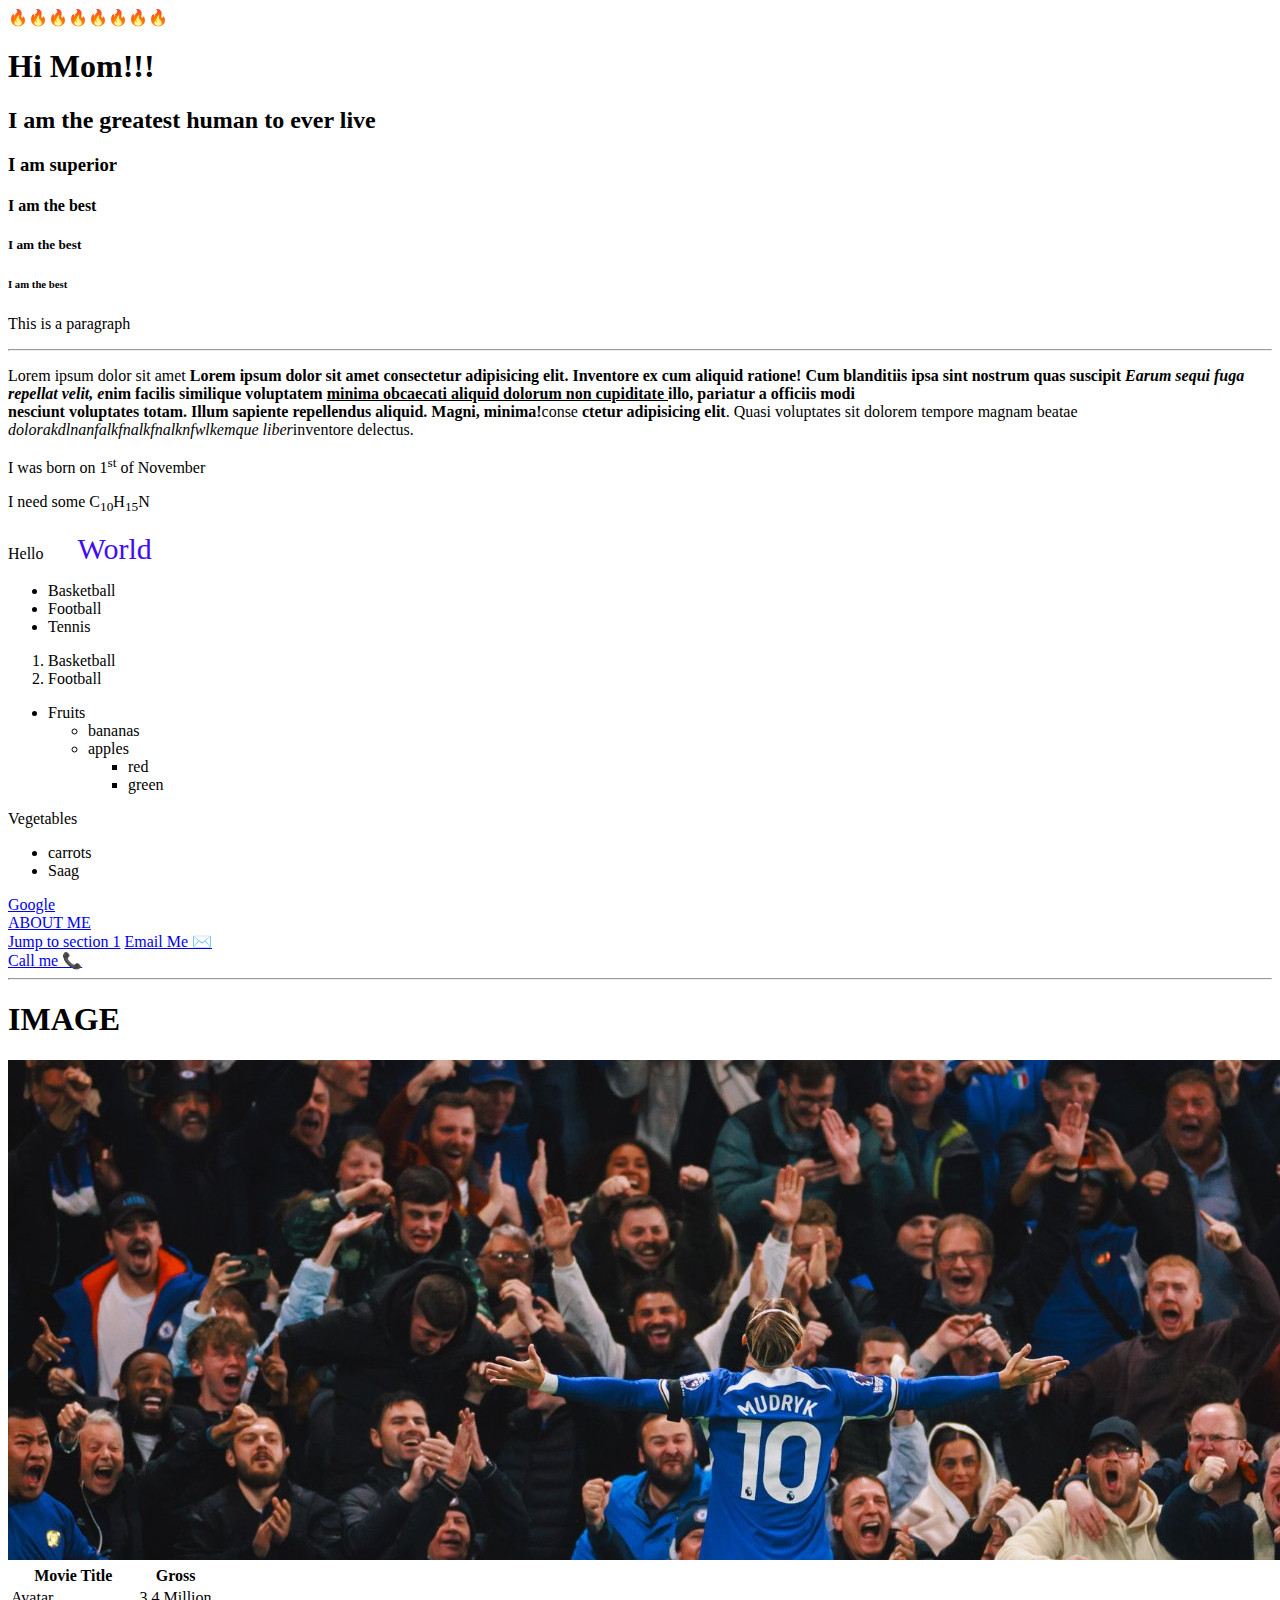
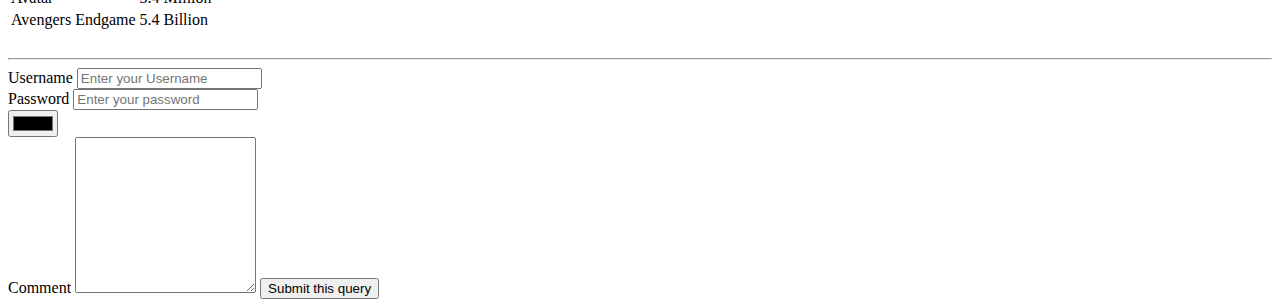
<file: index.html>
<!DOCTYPE html>
<html lang="en">
<head>
    <meta charset="UTF-8">
    <meta name="viewport" content="width=device-width, initial-scale=1.0">
    <meta name="description" content="this is a webpage for learning tutorial">
    <meta name="keyword" content="Football, Neymar Skill Highlights">
    <title>Tutorial 1</title>
</head>
<body>
    🔥🔥🔥🔥🔥🔥🔥🔥
    <!-- this is a comment -->
    <h1 id="section1">Hi Mom!!!</h1>
    <h2>I am the greatest human to ever live</h2>
    <h3>I am superior</h3>
    <h4>I am the best</h4>
    <h5>I am the best</h5>
    <h6>I am the best</h6>
    <p>This is a paragraph</p>
    <hr>
    <p>Lorem ipsum dolor sit amet <strong>Lorem ipsum dolor sit amet consectetur adipisicing elit. Inventore ex cum aliquid ratione! Cum blanditiis ipsa sint nostrum quas suscipit <em> Earum sequi fuga repellat velit, e</em>nim facilis similique voluptatem <u>minima obcaecati aliquid dolorum non cupiditate </u>illo, pariatur a officiis modi
        <br> nesciunt voluptates totam. Illum sapiente repellendus aliquid. Magni, minima!</strong>conse <b>ctetur adipisicing elit</b>. Quasi voluptates sit dolorem tempore magnam beatae 
    <i> dolorakdlnanfalkfnalkfnalknfwlkemque liber</i>inventore delectus.</p>
    <p>I was born on 1<sup>st</sup> of November</p>
    <p>I need some C<sub>10</sub>H<sub>15</sub>N</p>
    <p>Hello <span style="color: rgb(66, 13, 241); margin-left: 30px; font-size: 30px;";>World</span></p>
    <!-- lists -->
    <ul>
        <li>Basketball</li>
        <li>Football</li>
        <li>Tennis</li>       
    </ul>

    <ol>
        <li>Basketball</li>
        <li>Football</li>
    </ol>
    <!-- nesting -->
    <ul>
        <li>Fruits
            <ul>
                <li>bananas</li>
                <li>apples
                    <ul>
                        <li>red</li>
                        <li>green</li>
                    </ul>
                </li>
            </ul>
            </ul>
        </li>
        <li>Vegetables
            <ul>
                <li>carrots</li>
                <li>Saag</li>
            </ul>
        </li>
    </ul>
    <!-- links -->
    <a href="https://www.google.com" target=" ">Google</a>
    <br>
    <a href="aboutme.html" target="_blank">ABOUT ME</a>
    <br>
    <a href="#section1">Jump to section 1</a>
    <a href="mailto:sangeetraut29@gmail.com">Email Me ✉️</a>
    <br>
    <a href="tel:+977 9841986115">Call me 📞</a>
    <hr>
    <h1>IMAGE</h1>
    <img src="1500x500.jpg" alt="mudryk"/>
    <!--tables-->
    <table>
        <thead>
        <tr>
            <th>Movie Title</th>
            <th>Gross</th>
        </tr>
        </thead>
        <tbody>
        <tr>
            <td>Avatar</td>
            <td>3.4 Million</td>
        </tr>
        <tr>
            <td>Avengers Endgame</td>
            <td>5.4 Billion</td>
        </tr>
    </tbody>
    </table>
    <br>
    <hr>
    <!--Forms-->
    <form action="https://google.com/search" method="get">
        <label for="Username">Username</label>
        <input name="q" type="text" placeholder="Enter your Username" id="Username">
        <br>
        <label for="password">Password</label>
        <input type="password" placeholder="Enter your password " id="password">
        <br>
        <input type="color" name="" id="">
        <br>
        <label for="comment">Comment</label>
        <textarea name="textarea" id="" cols="20" rows="10"></textarea>
        <button type="submit">Submit this query</button>
    </form>
</body>
</html>
</file>
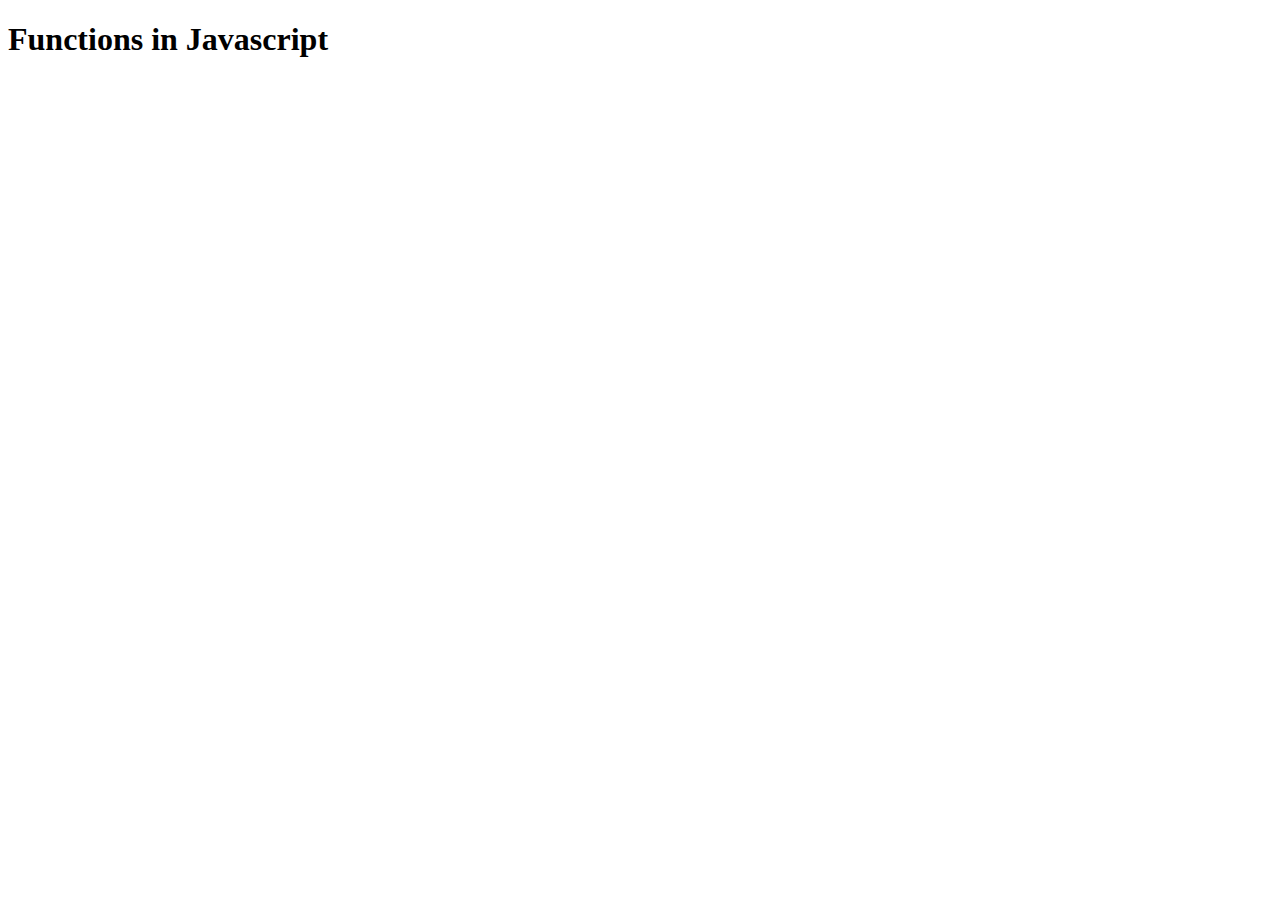
<file: Week_4/index.html>
<!DOCTYPE html>
<html lang="en">
<head>
    <meta charset="UTF-8">
    <meta name="viewport" content="width=device-width, initial-scale=1.0">
    <title>Week 4</title>
</head>
<body>
    <h1>Functions in Javascript</h1>
    <script src="app.js"></script>
    <script src="workshop.js"></script>
</body>
</html>
</file>
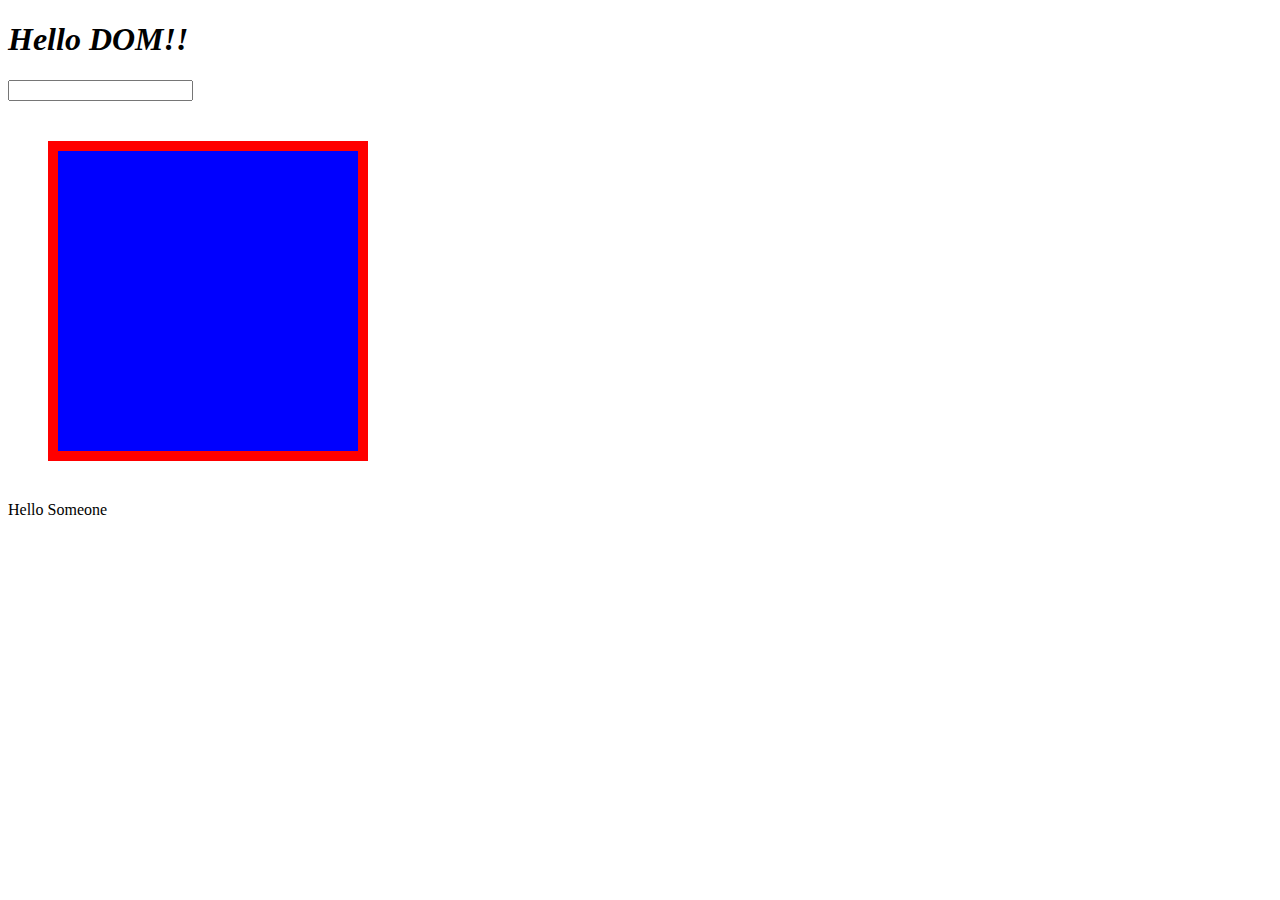
<file: Week_5/index.html>
<!DOCTYPE html>
<html lang="en">
<head>
    <meta charset="UTF-8">
    <meta name="viewport" content="width=device-width, initial-scale=1.0">
    <title>Week_5_Tutorial</title>
    <style>
        #box {
            width: 300px;
            height: 300px;
            border: 1px solid black;
            background-color: antiquewhite;
        }

        .box2
        {
            width: 500px;
            height: 500px;
            border: 20px solid greenyellow;
            background-color: aquamarine;
        }
    </style>
</head>
<body>
    <h1 id="SaN">Some Heading</h1>

<form> 
    <input type="text" id="userInput">
</form>

    <div id="box"></div>
<p></p>
    
    <script src="script.js"></script>
</body>
</html>
</file>
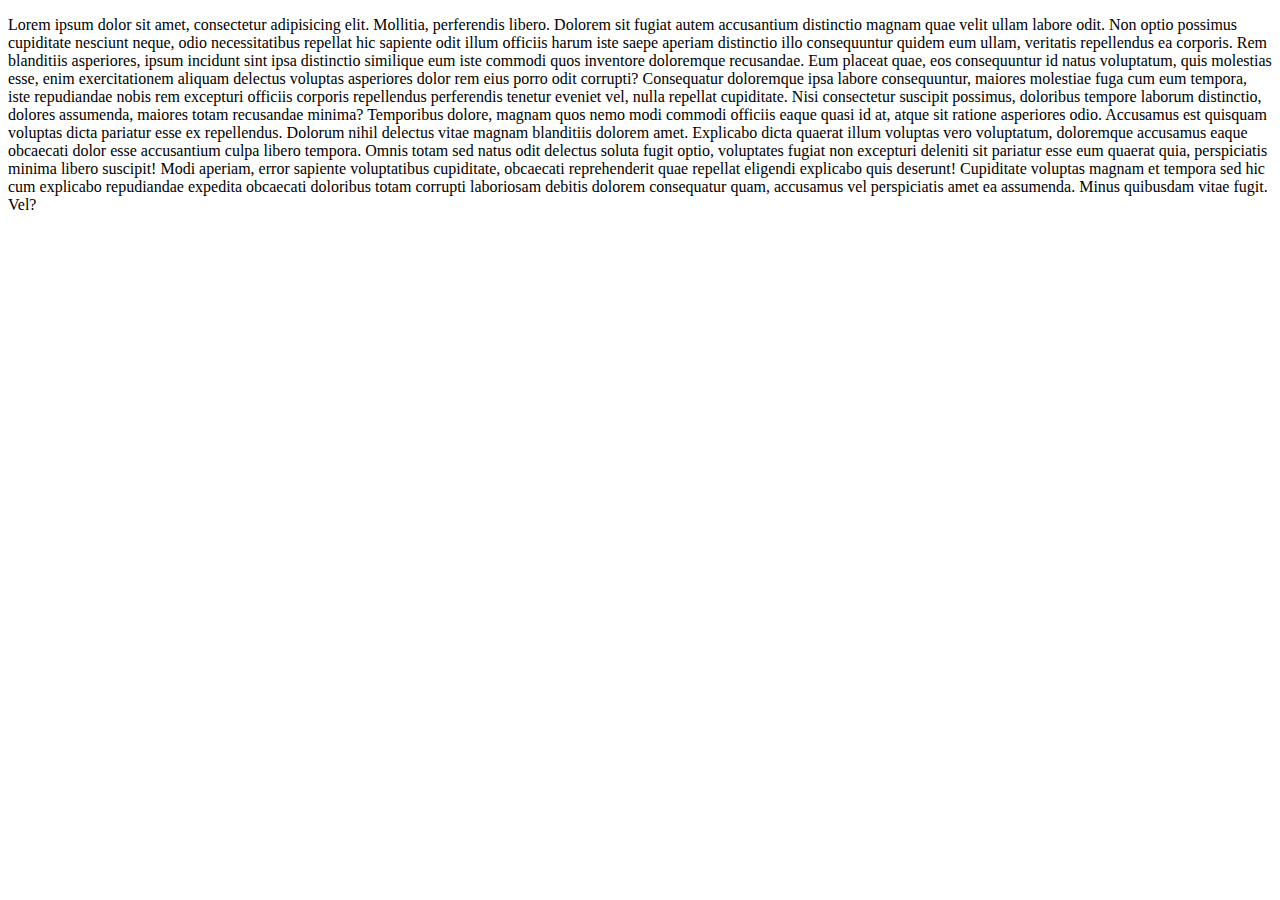
<file: aboutme.html>
<!DOCTYPE html>
<html lang="en">
<head>
    <meta charset="UTF-8">
    <meta name="viewport" content="width=device-width, initial-scale=1.0">
    <title>About Me</title>
</head>
<body>
    <p>Lorem ipsum dolor sit amet, consectetur adipisicing elit. Mollitia, perferendis libero. Dolorem sit fugiat autem accusantium distinctio magnam quae velit ullam labore odit. Non optio possimus cupiditate nesciunt neque, odio necessitatibus repellat hic sapiente odit illum officiis harum iste saepe aperiam distinctio illo consequuntur quidem eum ullam, veritatis repellendus ea corporis. Rem blanditiis asperiores, ipsum incidunt sint ipsa distinctio similique eum iste commodi quos inventore doloremque recusandae. Eum placeat quae, eos consequuntur id natus voluptatum, quis molestias esse, enim exercitationem aliquam delectus voluptas asperiores dolor rem eius porro odit corrupti? Consequatur doloremque ipsa labore consequuntur, maiores molestiae fuga cum eum tempora, iste repudiandae nobis rem excepturi officiis corporis repellendus perferendis tenetur eveniet vel, nulla repellat cupiditate. Nisi consectetur suscipit possimus, doloribus tempore laborum distinctio, dolores assumenda, maiores totam recusandae minima? Temporibus dolore, magnam quos nemo modi commodi officiis eaque quasi id at, atque sit ratione asperiores odio. Accusamus est quisquam voluptas dicta pariatur esse ex repellendus. Dolorum nihil delectus vitae magnam blanditiis dolorem amet. Explicabo dicta quaerat illum voluptas vero voluptatum, doloremque accusamus eaque obcaecati dolor esse accusantium culpa libero tempora. Omnis totam sed natus odit delectus soluta fugit optio, voluptates fugiat non excepturi deleniti sit pariatur esse eum quaerat quia, perspiciatis minima libero suscipit! Modi aperiam, error sapiente voluptatibus cupiditate, obcaecati reprehenderit quae repellat eligendi explicabo quis deserunt! Cupiditate voluptas magnam et tempora sed hic cum explicabo repudiandae expedita obcaecati doloribus totam corrupti laboriosam debitis dolorem consequatur quam, accusamus vel perspiciatis amet ea assumenda. Minus quibusdam vitae fugit. Vel?</p>
</body>
</html>
</file>
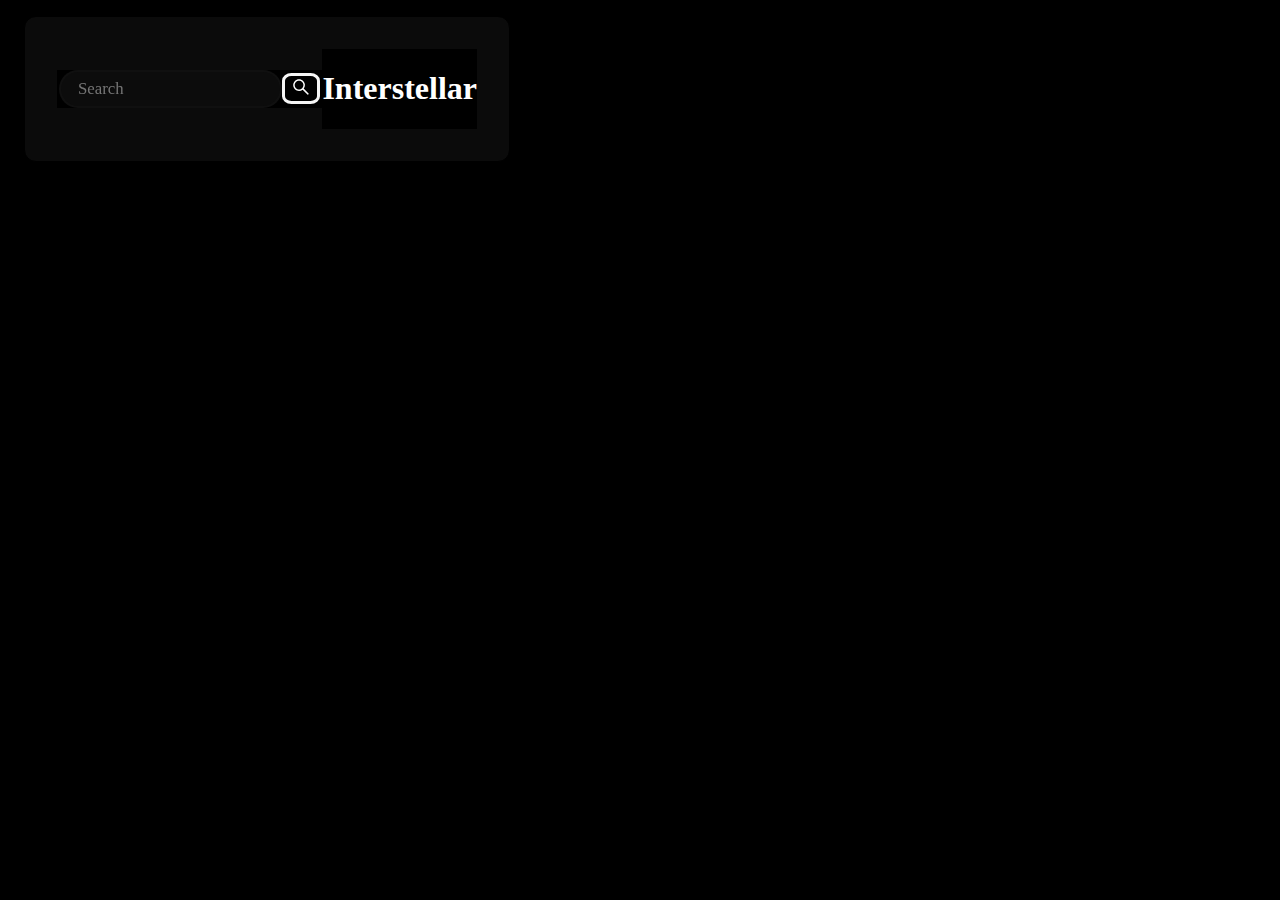
<file: Movie_App/movie.html>
<!DOCTYPE html>
<html lang="en">
<head>
    <meta charset="UTF-8">
    <meta name="viewport" content="width=device-width, initial-scale=1.0">
    <title>Movie-App</title>
    <link rel="icon" href="icons8-movie-48.png">
     <link rel="stylesheet" href="style.css"> 
</head>
<body>
    <div class="card loading">
        <div class="search">
          <input type="text" class="search-bar" placeholder="Search" />
          <button>
            <svg
              stroke="currentColor"
              fill="currentColor"
              stroke-width="0"
              viewBox="0 0 1024 1024"
              height="1.5em"
              width="1.5em"
              xmlns="http://www.w3.org/2000/svg"
            >
              <path
                d="M909.6 854.5L649.9 594.8C690.2 542.7 712 479 712 412c0-80.2-31.3-155.4-87.9-212.1-56.6-56.7-132-87.9-212.1-87.9s-155.5 31.3-212.1 87.9C143.2 256.5 112 331.8 112 412c0 80.1 31.3 155.5 87.9 212.1C256.5 680.8 331.8 712 412 712c67 0 130.6-21.8 182.7-62l259.7 259.6a8.2 8.2 0 0 0 11.6 0l43.6-43.5a8.2 8.2 0 0 0 0-11.6zM570.4 570.4C528 612.7 471.8 636 412 636s-116-23.3-158.4-65.6C211.3 528 188 471.8 188 412s23.3-116.1 65.6-158.4C296 211.3 352.2 188 412 188s116.1 23.2 158.4 65.6S636 352.2 636 412s-23.3 116.1-65.6 158.4z"
              ></path>
            </svg>
          </button>
        </div>
        <div class="Movie">
          <h1 class="movie-title">Interstellar</h1>
        </div>
      </div>
</body>
</html>
</file>
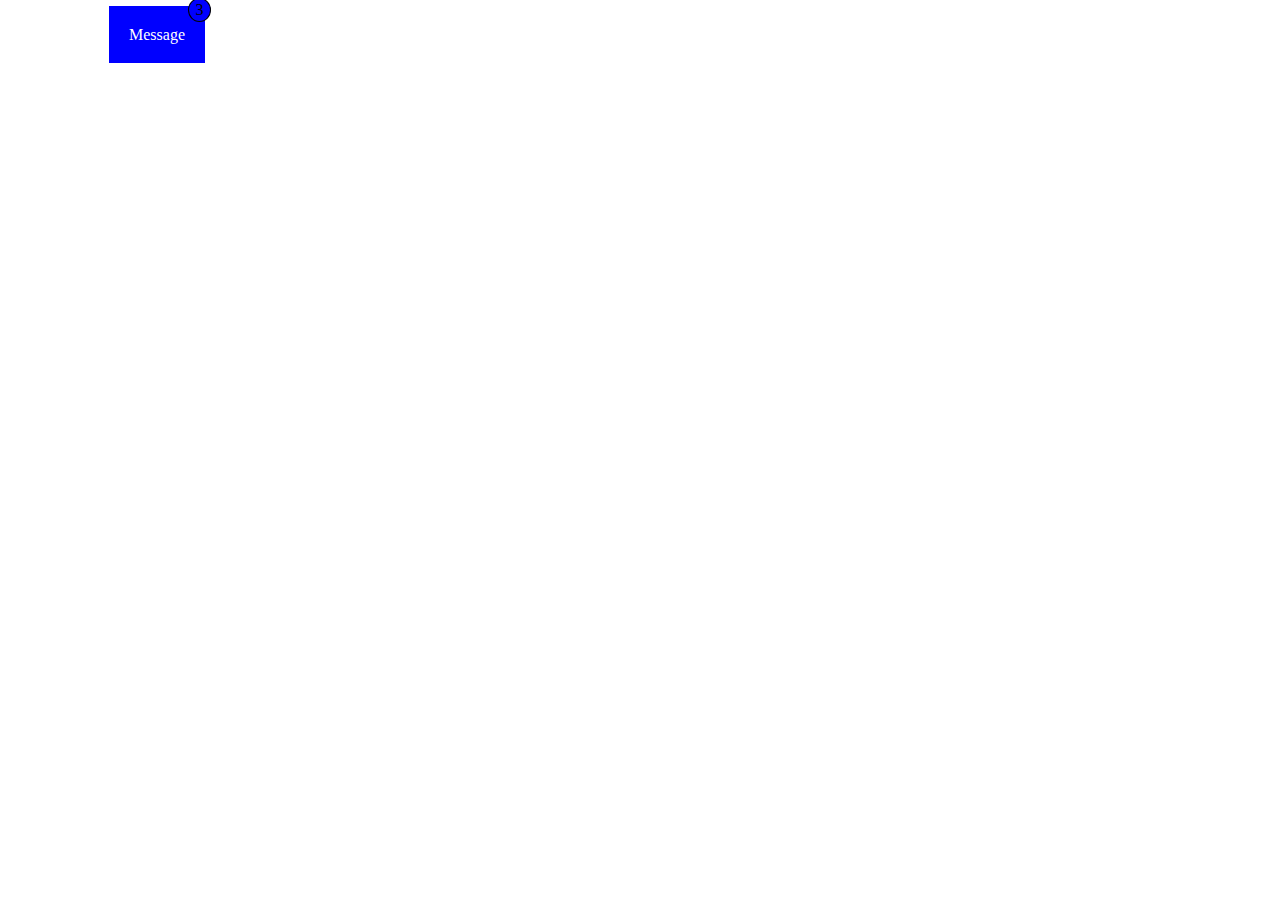
<file: week-2/workshop.html>
<!DOCTYPE html>
<html lang="en">
<head>
    <meta charset="UTF-8">
    <meta name="viewport" content="width=device-width, initial-scale=1.0">
    <title>Week2</title>
    <style>
        /*
        .btn{
            padding: 10px;
            margin: 15px;
        }
        .btn-primary
        {
            background-color: aqua;
            color: black;
        }


        .box
        {
            background-color: blue;
            width: 300px;
            height: 300px;
            display: inline-block;
        }

        .special{
            background-color: black;
            position: absolute;
            top: 40px;
            left: 50px;
        }
*/

.btn
{
    border: 1px solid white;
    background-color: blue;
    color: white;
    text-decoration: none;
    padding: 20px 20px;
    margin-left: 100px;
    position: relative;
    margin-top: 100px;
}
.badge{
    position: absolute;
    top: -8px;
    right: -6px;
    padding: 2px 6.5px;
    color: black;
    background-color: blue;
    border-radius: 50%;
    border: 1px solid black;
}
    </style>
</head>
<!-- <body>
    <h2>Button Styles using css</h2>
    <button class="btn btn-primary">Click Me</button>
    <hr>
    <button class="btn btn-secondary">Submit Form</button>
    <hr>
    <br>


    <div class="box"></div>
    <div class="box special"></div>
    <div class="box"></div> -->
<br>
    <a href="#" class="btn">
        Message
        <span class="badge">3</span>
    </a>











</body>
</html>
</file>
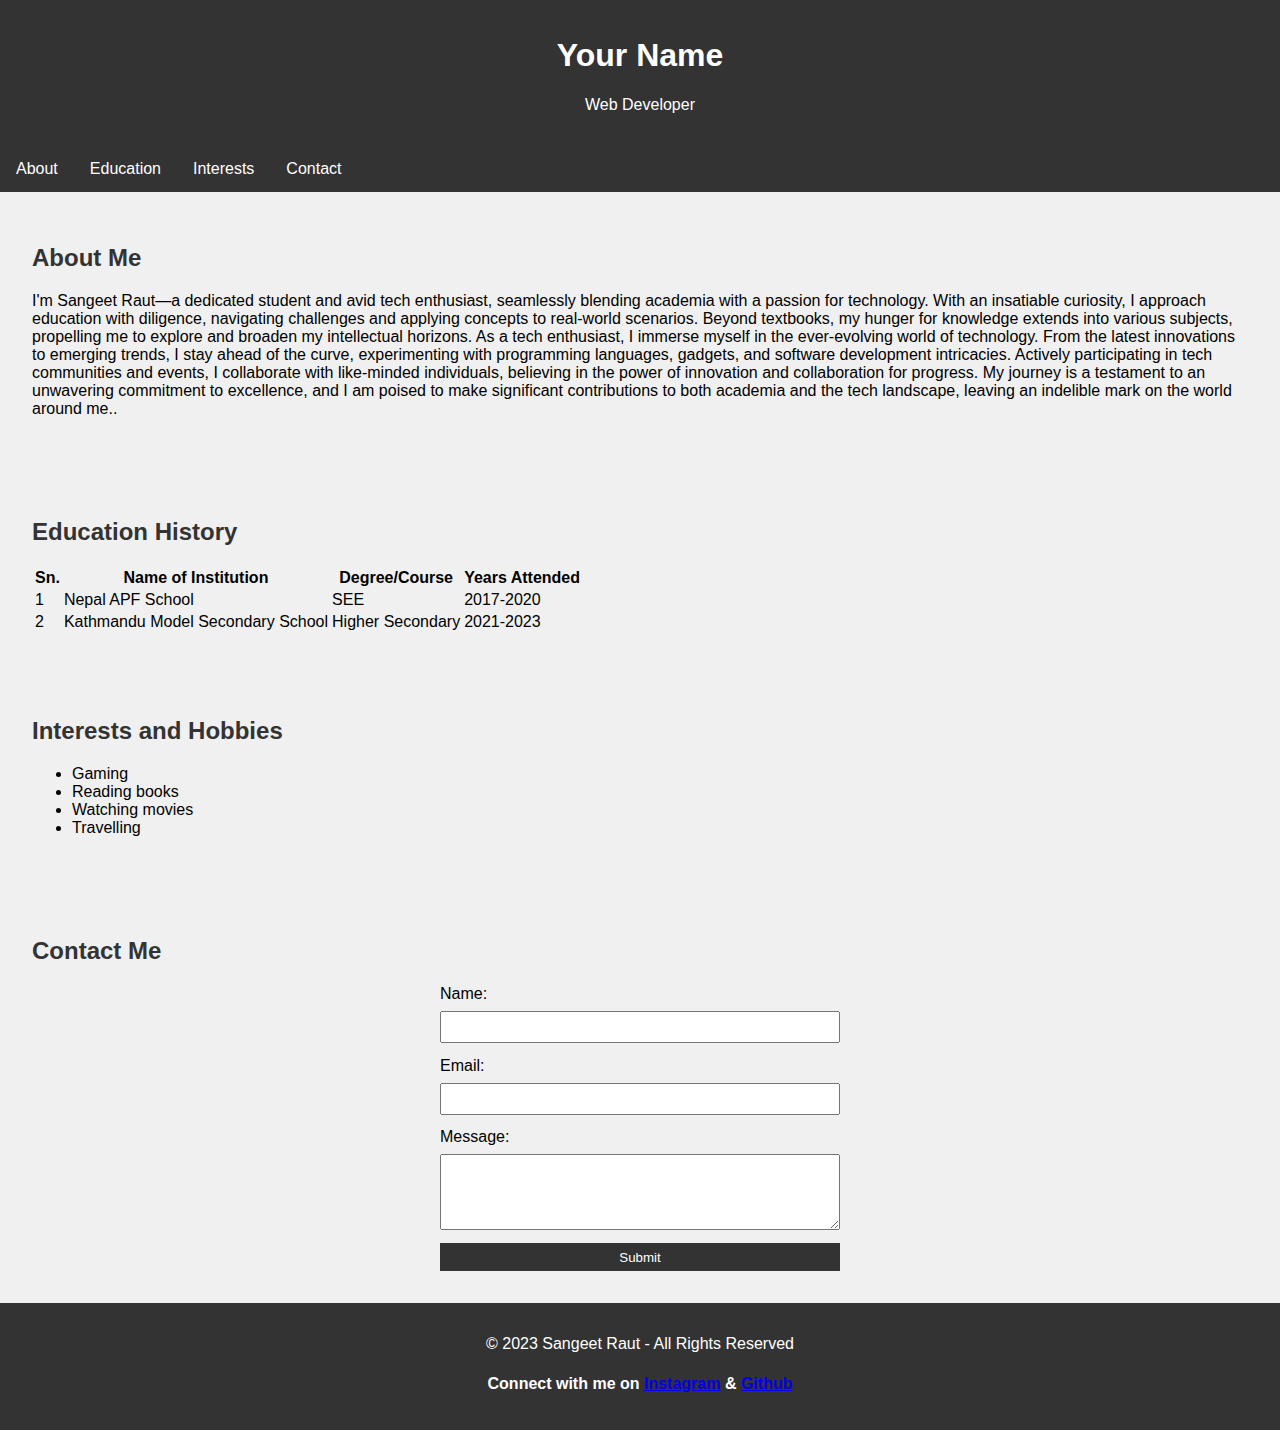
<file: Workshop_Week1/Workshop.html>
<!DOCTYPE html>
<html lang="en">
<head>
    <meta charset="UTF-8">
    <meta name="viewport" content="width=device-width, initial-scale=1.0">
    <title>Sangeet - Portfolio</title>
    <link rel="stylesheet" href="styles.css">
</head>
<body>

    <header>
        <h1>Your Name</h1>
        <p>Web Developer</p>
    </header>

    <nav>
        <a href="#about">About</a>
        <a href="#education">Education</a>
        <a href="#interests">Interests</a>
        <a href="#contact">Contact</a>
        <div class="menu-icon">
            <a href="javascript:void(0);" onclick="toggleNav()">☰ Menu</a>
        </div>
    </nav>

    <section id="about">
        <h2>About Me</h2>
        <p>I'm Sangeet Raut—a dedicated student and avid tech enthusiast, seamlessly blending academia with a passion for technology. With an insatiable curiosity, I approach education with diligence, navigating challenges and applying concepts to real-world scenarios. Beyond textbooks, my hunger for knowledge extends into various subjects, propelling me to explore and broaden my intellectual horizons.

            As a tech enthusiast, I immerse myself in the ever-evolving world of technology. From the latest innovations to emerging trends, I stay ahead of the curve, experimenting with programming languages, gadgets, and software development intricacies. Actively participating in tech communities and events, I collaborate with like-minded individuals, believing in the power of innovation and collaboration for progress.
            
            My journey is a testament to an unwavering commitment to excellence, and I am poised to make significant contributions to both academia and the tech landscape, leaving an indelible mark on the world around me..</p>
    </section>

    <section id="education">
        <h2>Education History</h2>
        <table>
            <thead>
                <tr>
                    <th>Sn.</th>
                    <th>Name of Institution</th>
                    <th>Degree/Course</th>
                    <th>Years Attended</th>

                </tr>
            </thead>
            <tbody>
                <tr>
                    <td>1</td>
                    <td>Nepal APF School</td>
                    <td>SEE</td>
                    <td>2017-2020</td>
                </tr>
                <tr>
                    <td>2</td>
                    <td>Kathmandu Model Secondary School</td>
                    <td>Higher Secondary</td>
                    <td>2021-2023</td>
                </tr>
            </tbody>
        </table>
    </section>

    <section id="interests">
        <h2>Interests and Hobbies</h2>
        <ul>
            <li>Gaming</li>
            <li>Reading books</li>
            <li>Watching movies</li>
            <li>Travelling</li>
        </ul>
    </section>

    <section id="contact">
        <h2>Contact Me</h2>
        <form>
            <label for="name">Name:</label>
            <input type="text" id="name" name="name" required>

            <label for="email">Email:</label>
            <input type="email" id="email" name="email" required>

            <label for="message">Message:</label>
            <textarea id="message" name="message" rows="4" required></textarea>

            <button type="submit">Submit</button>
        </form>
    </section>

    <footer>
        <p>&copy; 2023 Sangeet Raut - All Rights Reserved</p>
        <h4>Connect with me on <a href="https://www.instagram.com/sangeet_raut/">Instagram</a> & <a href="https://github.com/SaN078">Github</a></h4>
    </footer>

    <script>
        function toggleNav() {
            var x = document.querySelector("nav a");
            if (x.style.display === "block") {
                x.style.display = "none";
            } else {
                x.style.display = "block";
            }
        }
    </script>

</body>
</html>
</file>
<file: Movie_App/style.css>
*
{
  color: white;
  background-color: black;
}

button
{
  border-radius: 25%;
  border: solid whitesmoke;
}


button:hover {
  background: #131313f0;
}

input.search-bar 
{
    border: 2px solid #131313a0;
    transition: 250ms linear;
    outline: none;
    padding: 0.4em 1em;
    border-radius: 24px;
    
    background: #131313a0;
  
    color: white;
    font-family: inherit;
    font-size: 105%;
    width: calc(100% - 80px);
}

input.search-bar:focus {
  border-color: #3498DB;
}

.card {
  position: relative;
  background-color: #111111aa;
  color: white;
  padding: 2em;
  width: 100%;
  max-width: 420px;
  margin: 1em;
  border: 1px solid black;
  border-radius: 12px;
  overflow: hidden;
  box-shadow: 0 8px 16px rgba(0, 0, 0, 0.25);
  backdrop-filter: blur(33px);
  display: flex;
  align-items: center;
}
.search {
  display: flex;
  align-items: center;
  justify-content: center;
}
</file>
<file: Workshop_Week1/styles.css>
body {
    font-family: 'Arial', sans-serif;
    margin: 0;
    padding: 0;
    box-sizing: border-box;
}

header {
    background-color: #333;
    color: #fff;
    text-align: center;
    padding: 1em;
}

nav {
    background-color: #333;
    overflow: hidden;
}

nav a {
    float: left;
    display: block;
    color: #fff;
    text-align: center;
    padding: 14px 16px;
    text-decoration: none;
}

nav a:hover {
    background-color: #ddd;
    color: #333;
}

.menu-icon {
    display: none;
}

section {
    padding: 2em;
    background-color: #f0f0f0;
}

.portfolio-image {
    max-width: 100%;
    height: auto;
    border-radius: 10px;
    box-shadow: 0 0 10px rgba(0, 0, 0, 0.1);
}

footer {
    background-color: #333;
    color: #fff;
    text-align: center;
    padding: 1em;
}

h2 {
    color: #333;
}

form {
    display: flex;
    flex-direction: column;
    max-width: 400px;
    margin: auto;
}

label {
    margin-bottom: 0.5em;
}

input, textarea {
    padding: 0.5em;
    margin-bottom: 1em;
}

button {
    padding: 0.5em;
    background-color: #333;
    color: #fff;
    border: none;
    cursor: pointer;
}

@media screen and (max-width: 600px) {
    nav a {
        display: none;
    }
    .menu-icon {
        display: block;
        float: right;
        cursor: pointer;
    }
    .menu-icon a {
        display: block;
        text-align: center;
        padding: 14px 16px;
    }
}
</file>
